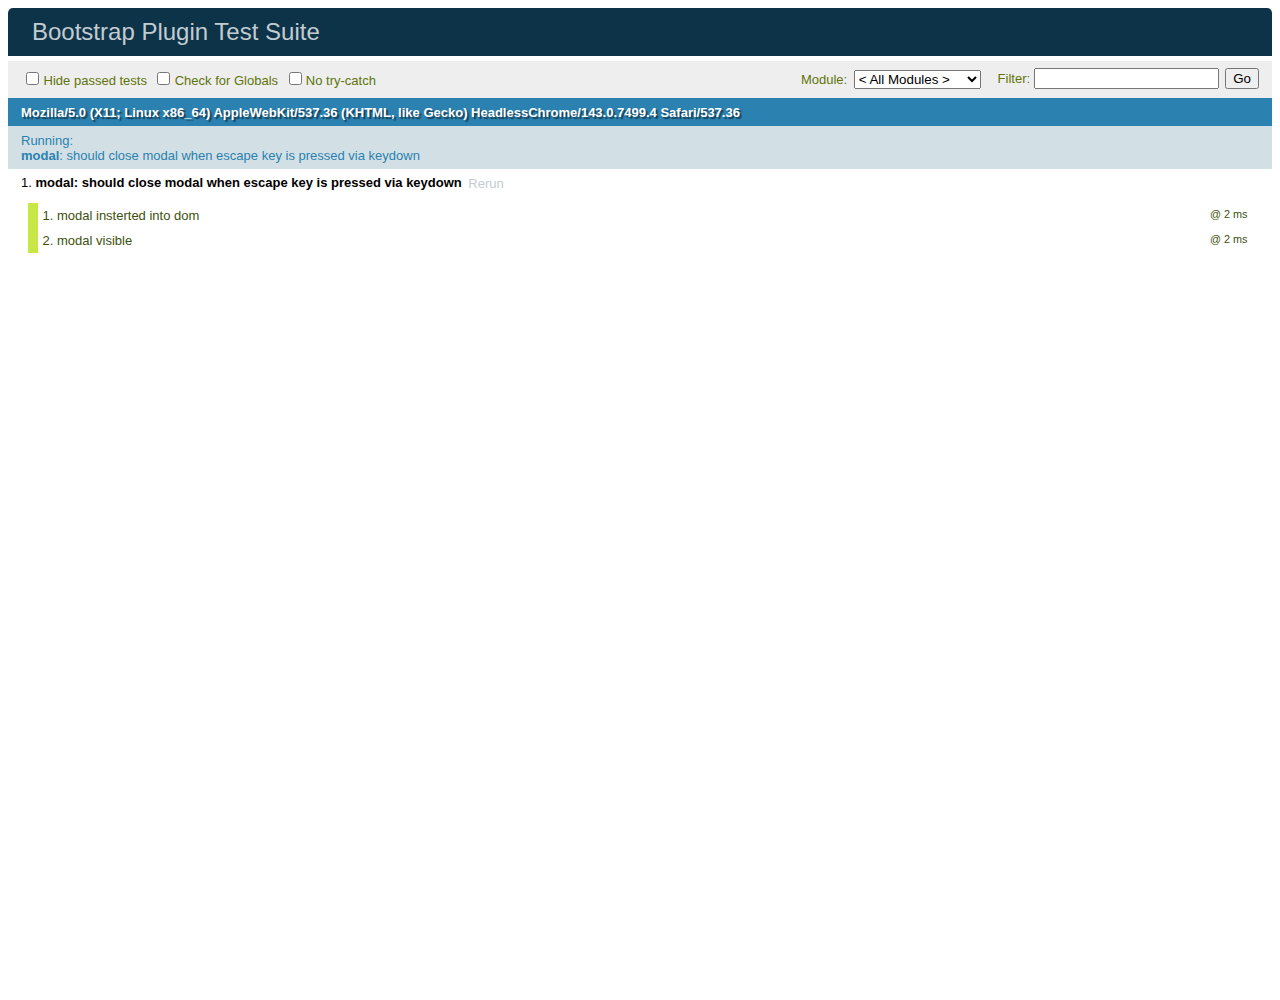
<file: public/js/tests/index.html>
<!DOCTYPE html>
<html>
  <head>
    <meta charset="utf-8">
    <title>Bootstrap Plugin Test Suite</title>
    <meta name="viewport" content="width=device-width, initial-scale=1">

    <!-- jQuery -->
    <script src="vendor/jquery.min.js"></script>

    <!-- QUnit -->
    <link rel="stylesheet" href="vendor/qunit.css" media="screen">
    <script src="vendor/qunit.js"></script>
    <style>
      #qunit-tests > li.pass {
        display: none;/* Make it easier to see failing tests in Sauce screencasts */
      }

      #qunit-fixture {
        top: 0;
        left: 0;
      }
    </style>
    <script>
      // See https://github.com/axemclion/grunt-saucelabs#test-result-details-with-qunit
      var log = []
      QUnit.done(function (testResults) {
        var tests = []
        for (var i = 0, len = log.length; i < len; i++) {
          var details = log[i]
          tests.push({
            name: details.name,
            result: details.result,
            expected: details.expected,
            actual: details.actual,
            source: details.source
          })
        }
        testResults.tests = tests

        window.global_test_results = testResults
      })

      QUnit.testStart(function (testDetails) {
        $(window).scrollTop(0)
        QUnit.log = function (details) {
          if (!details.result) {
            details.name = testDetails.name
            log.push(details)
          }
        }
      })

      // Cleanup
      QUnit.testDone(function () {
        $('#qunit-fixture').empty()
        $('#modal-test, .modal-backdrop').remove()
      })
    </script>

    <!-- Plugin sources -->
    <script>$.support.transition = false</script>
    <script src="../../js/alert.js"></script>
    <script src="../../js/button.js"></script>
    <script src="../../js/carousel.js"></script>
    <script src="../../js/collapse.js"></script>
    <script src="../../js/dropdown.js"></script>
    <script src="../../js/modal.js"></script>
    <script src="../../js/scrollspy.js"></script>
    <script src="../../js/tab.js"></script>
    <script src="../../js/tooltip.js"></script>
    <script src="../../js/popover.js"></script>
    <script src="../../js/affix.js"></script>

    <!-- Unit tests -->
    <script src="unit/alert.js"></script>
    <script src="unit/button.js"></script>
    <script src="unit/carousel.js"></script>
    <script src="unit/collapse.js"></script>
    <script src="unit/dropdown.js"></script>
    <script src="unit/modal.js"></script>
    <script src="unit/scrollspy.js"></script>
    <script src="unit/tab.js"></script>
    <script src="unit/tooltip.js"></script>
    <script src="unit/popover.js"></script>
    <script src="unit/affix.js"></script>

  </head>
  <body>
    <div id="qunit-container">
      <div id="qunit"></div>
      <div id="qunit-fixture"></div>
    </div>
  </body>
</html>
</file>
<file: public/js/tests/vendor/qunit.css>
/*!
 * QUnit 1.17.0
 * http://qunitjs.com/
 *
 * Copyright jQuery Foundation and other contributors
 * Released under the MIT license
 * http://jquery.org/license
 *
 * Date: 2015-01-19T11:58Z
 */

/** Font Family and Sizes */

#qunit-tests, #qunit-header, #qunit-banner, #qunit-testrunner-toolbar, #qunit-userAgent, #qunit-testresult {
	font-family: "Helvetica Neue Light", "HelveticaNeue-Light", "Helvetica Neue", Calibri, Helvetica, Arial, sans-serif;
}

#qunit-testrunner-toolbar, #qunit-userAgent, #qunit-testresult, #qunit-tests li { font-size: small; }
#qunit-tests { font-size: smaller; }


/** Resets */

#qunit-tests, #qunit-header, #qunit-banner, #qunit-userAgent, #qunit-testresult, #qunit-modulefilter {
	margin: 0;
	padding: 0;
}


/** Header */

#qunit-header {
	padding: 0.5em 0 0.5em 1em;

	color: #8699A4;
	background-color: #0D3349;

	font-size: 1.5em;
	line-height: 1em;
	font-weight: 400;

	border-radius: 5px 5px 0 0;
}

#qunit-header a {
	text-decoration: none;
	color: #C2CCD1;
}

#qunit-header a:hover,
#qunit-header a:focus {
	color: #FFF;
}

#qunit-testrunner-toolbar label {
	display: inline-block;
	padding: 0 0.5em 0 0.1em;
}

#qunit-banner {
	height: 5px;
}

#qunit-testrunner-toolbar {
	padding: 0.5em 1em 0.5em 1em;
	color: #5E740B;
	background-color: #EEE;
	overflow: hidden;
}

#qunit-userAgent {
	padding: 0.5em 1em 0.5em 1em;
	background-color: #2B81AF;
	color: #FFF;
	text-shadow: rgba(0, 0, 0, 0.5) 2px 2px 1px;
}

#qunit-modulefilter-container {
	float: right;
	padding: 0.2em;
}

.qunit-url-config {
	display: inline-block;
	padding: 0.1em;
}

.qunit-filter {
	display: block;
	float: right;
	margin-left: 1em;
}

/** Tests: Pass/Fail */

#qunit-tests {
	list-style-position: inside;
}

#qunit-tests li {
	padding: 0.4em 1em 0.4em 1em;
	border-bottom: 1px solid #FFF;
	list-style-position: inside;
}

#qunit-tests > li {
	display: none;
}

#qunit-tests li.running,
#qunit-tests li.pass,
#qunit-tests li.fail,
#qunit-tests li.skipped {
	display: list-item;
}

#qunit-tests.hidepass li.running,
#qunit-tests.hidepass li.pass {
	display: none;
}

#qunit-tests li strong {
	cursor: pointer;
}

#qunit-tests li.skipped strong {
	cursor: default;
}

#qunit-tests li a {
	padding: 0.5em;
	color: #C2CCD1;
	text-decoration: none;
}
#qunit-tests li a:hover,
#qunit-tests li a:focus {
	color: #000;
}

#qunit-tests li .runtime {
	float: right;
	font-size: smaller;
}

.qunit-assert-list {
	margin-top: 0.5em;
	padding: 0.5em;

	background-color: #FFF;

	border-radius: 5px;
}

.qunit-collapsed {
	display: none;
}

#qunit-tests table {
	border-collapse: collapse;
	margin-top: 0.2em;
}

#qunit-tests th {
	text-align: right;
	vertical-align: top;
	padding: 0 0.5em 0 0;
}

#qunit-tests td {
	vertical-align: top;
}

#qunit-tests pre {
	margin: 0;
	white-space: pre-wrap;
	word-wrap: break-word;
}

#qunit-tests del {
	background-color: #E0F2BE;
	color: #374E0C;
	text-decoration: none;
}

#qunit-tests ins {
	background-color: #FFCACA;
	color: #500;
	text-decoration: none;
}

/*** Test Counts */

#qunit-tests b.counts                       { color: #000; }
#qunit-tests b.passed                       { color: #5E740B; }
#qunit-tests b.failed                       { color: #710909; }

#qunit-tests li li {
	padding: 5px;
	background-color: #FFF;
	border-bottom: none;
	list-style-position: inside;
}

/*** Passing Styles */

#qunit-tests li li.pass {
	color: #3C510C;
	background-color: #FFF;
	border-left: 10px solid #C6E746;
}

#qunit-tests .pass                          { color: #528CE0; background-color: #D2E0E6; }
#qunit-tests .pass .test-name               { color: #366097; }

#qunit-tests .pass .test-actual,
#qunit-tests .pass .test-expected           { color: #999; }

#qunit-banner.qunit-pass                    { background-color: #C6E746; }

/*** Failing Styles */

#qunit-tests li li.fail {
	color: #710909;
	background-color: #FFF;
	border-left: 10px solid #EE5757;
	white-space: pre;
}

#qunit-tests > li:last-child {
	border-radius: 0 0 5px 5px;
}

#qunit-tests .fail                          { color: #000; background-color: #EE5757; }
#qunit-tests .fail .test-name,
#qunit-tests .fail .module-name             { color: #000; }

#qunit-tests .fail .test-actual             { color: #EE5757; }
#qunit-tests .fail .test-expected           { color: #008000; }

#qunit-banner.qunit-fail                    { background-color: #EE5757; }

/*** Skipped tests */

#qunit-tests .skipped {
	background-color: #EBECE9;
}

#qunit-tests .qunit-skipped-label {
	background-color: #F4FF77;
	display: inline-block;
	font-style: normal;
	color: #366097;
	line-height: 1.8em;
	padding: 0 0.5em;
	margin: -0.4em 0.4em -0.4em 0;
}

/** Result */

#qunit-testresult {
	padding: 0.5em 1em 0.5em 1em;

	color: #2B81AF;
	background-color: #D2E0E6;

	border-bottom: 1px solid #FFF;
}
#qunit-testresult .module-name {
	font-weight: 700;
}

/** Fixture */

#qunit-fixture {
	position: absolute;
	top: -10000px;
	left: -10000px;
	width: 1000px;
	height: 1000px;
}
</file>
